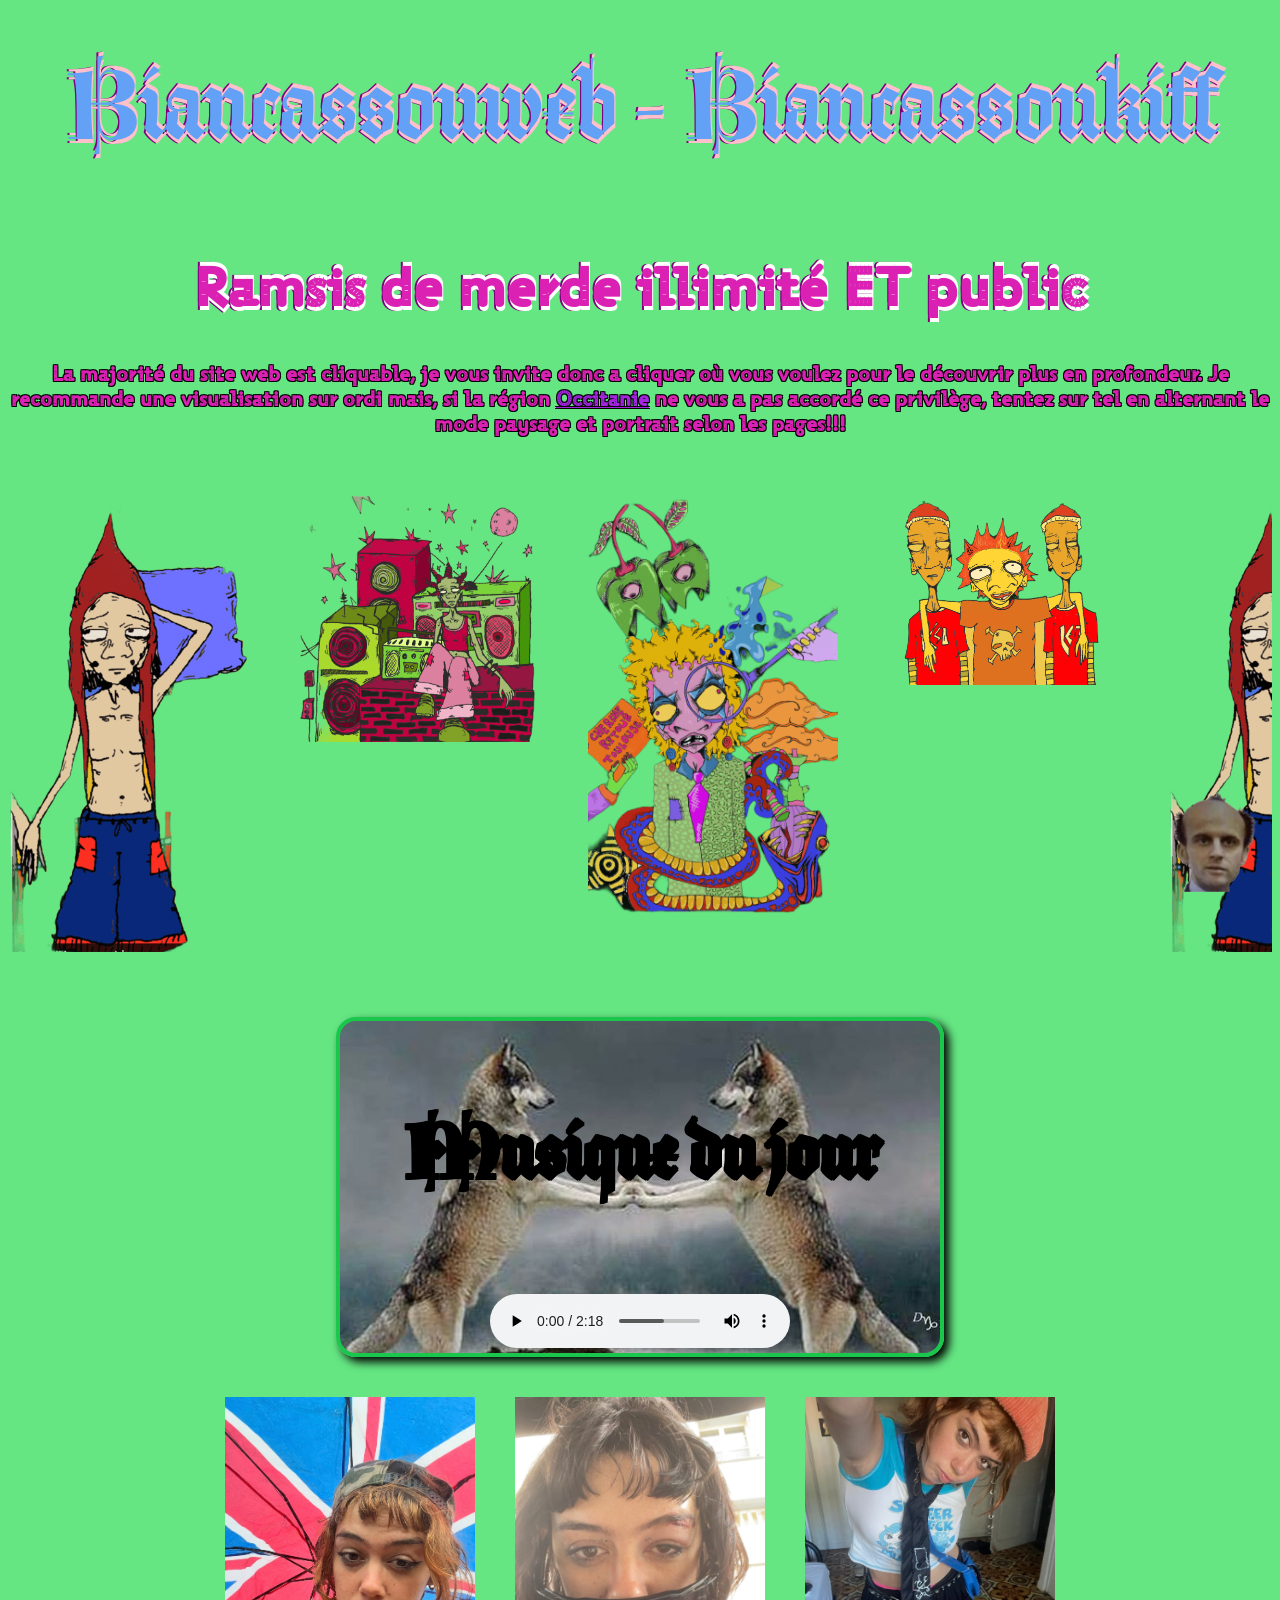
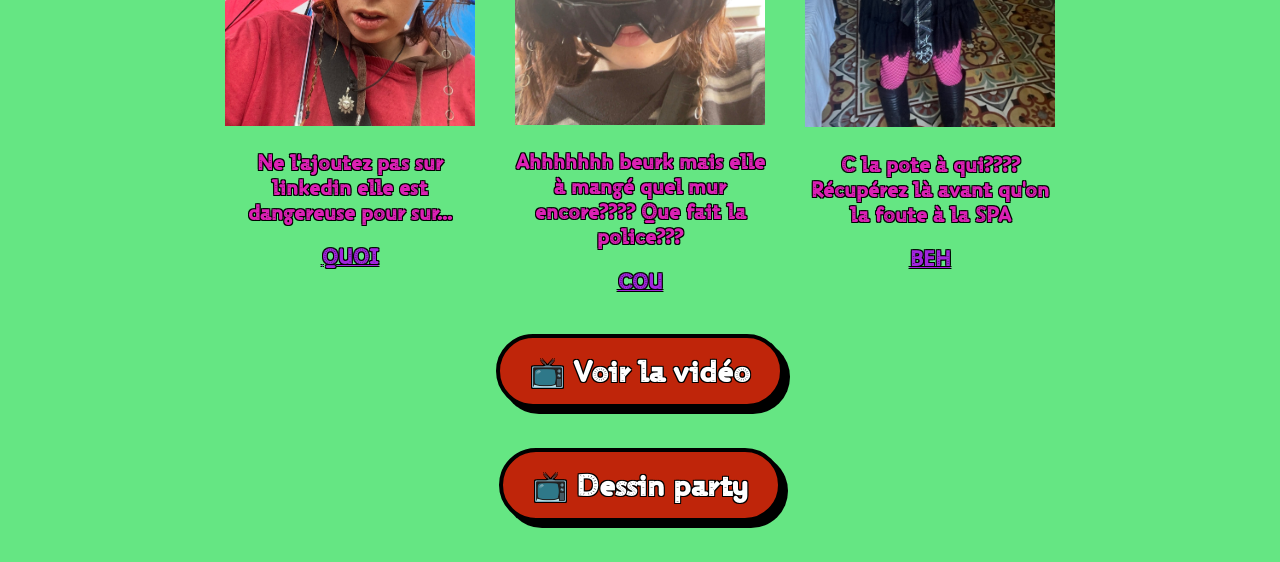
<file: index.html>
<!DOCTYPE html>
<html lang="fr">
<head>
<meta charset="UTF-8">
<meta name="viewport" content="width=device-width, initial-scale=1.0">
<title>Document</title>
<style>
  @font-face {
    font-family: "Aktura";
    src: url("Aktura-Regular.woff2");
  }
  @font-face {
    font-family: "Striper";
    src: url("Striper-Regular.woff2");
  }

  body {
    background-color: #65E683;
    color: #DB21B4;
    font-family: Arial, sans-serif;
  }
  h1 {
    font-family: "Aktura", Aktura, sans-serif;
    color: #63A1F7; font-size: 8vw;
    font-weight: normal;
    text-align: center;
    white-space: nowrap;
    margin-top: 40px;
  }
h1 {
  text-shadow:
     1px  4px 0 pink,
    -1px  4px 0 purple,
     1px -4px 0 pink,
    -1px -4px 0 purple;
}
  h2 {
    font-family: "Striper", Striper, sans-serif;
    text-align: center;
    font-size: 4vw;
  }
h2 {
  text-shadow:
     1px  4px 0 white,
    -1px  4px 0 purple,
     1px -4px 0 white,
    -1px -4px 0 purple;
}
 h3 {
    font-family: "Striper", Striper, sans-serif;
    text-align: center;
    font-size: 1.5vw;
  }
h3 {
  text-shadow:
     1px  1px 0 black,
    -1px  1px 0 black,
     1px -1px 0 black,
    -1px -1px 0 black;
}
  a {
    color: #A326DE;
  }
.bandeau {
  overflow: hidden;
  width: 100%;
  margin: 60px 0;
}
.defilement {
  display: flex;
  width: max-content;
  animation: defile 25s linear infinite;
}
.bonhomme {
  width: 250px;
  margin-right: 40px;
  text-align: center;
  flex-shrink: 0;
}
.bonhomme img {
  width: 100%;
}
@keyframes defile {
  from { transform: translateX(0); }
  to   { transform: translateX(-50%); }
}
.musique {
    display: block;
    width: 600px;
    margin: 40px auto;
    border: 4px solid #1AC74C;
    border-radius: 20px;
    box-shadow: 5px 5px 10px black;
    background-image: url("Loups_musique.jpg");
    background-size: cover;
    background-position: center;
}
 .musique p {
    font-family: "Aktura", sans-serif;
    font-size: 80px;
    color: #000000;
    text-align: center;
}
 #monBouton {
    background: transparent;
    border: none;
    padding: 0;
    cursor: pointer;
    position: fixed;
    bottom: 8px;
    right: 16px;
    z-index: 10;
}
  #monBouton img {
    width: 100px;
    height: auto;
    display: block;
  }
 @keyframes tremble {
    0%   { transform: translateX(0); }
    25%  { transform: translateX(-10px); }
    50%  { transform: translateX(10px); }
    75%  { transform: translateX(-10px); }
    100% { transform: translateX(0); }
  }
  .tremble {
    animation: tremble 0.1s 6;
  }
 .galerie {
  display: flex;
  justify-content: center;
  gap: 40px;
  margin-top: 30px;
}
.carte {
  width: 250px;
  text-align: center;
}
.carte img {
  width: 100%;
  }
 #matrix {
    position: fixed;
    top: 0;
    left: 0;
    width: 100vw;
    height: 100vh;
    z-index: -1;
    background: transparent;
  }
.lien-video {
  display: block;
  width: fit-content;
  margin: 40px auto;
  padding: 15px 30px;
  background: #BF250A;
  color: white;
  font-family: "Striper", sans-serif;
  font-size: 28px;
  text-decoration: none;
  border: 4px solid black;
  border-radius: 50px;
  box-shadow: 6px 6px 0 black;
  transition: transform 0.2s;
}
.lien-video:hover {
  transform: rotate(-4deg) scale(1.1);
}
@media (max-width: 600px) {
  h1 {
    font-size: 11vw;
    white-space: normal;   /* le titre peut passer à la ligne */
  }
  h2 {
    font-size: 6vw;
  }
  h3 {
    font-size: 4vw;
  }
  .galerie {
    flex-direction: column;  /* les images s'empilent au lieu d'être côte à côte */
    align-items: center;
  }
}








</style>
</head>
<body>
<canvas id="matrix"></canvas>
<h1>Biancassouweb - Biancassoukiff</h1>
<h2>Ramsis de merde illimité ET public</h2>
<h3>La majorité du site web est cliquable, je vous invite donc a cliquer où vous voulez pour le découvrir plus en profondeur. Je recommande une visualisation sur ordi mais, si la région <a href="https://www.conspiracywatch.info/">Occitanie</a> ne vous a pas accordé ce privilège, tentez sur tel en alternant le mode paysage et portrait selon les pages!!!<h3>
<div class="bandeau">
  <div class="defilement">

    <!-- Série 1 -->
    <div class="bonhomme">
      <img src="Bonnet_rouge.png" alt="Ma photo">
    </div>
    <div class="bonhomme">
      <img src="dame_ksson.png" alt="Ma photo">
    </div>
    <div class="bonhomme">
      <img src="Damme_rentree.png" alt="Ma photo">
    </div>
    <div class="bonhomme">
      <img src="Trois_mecs.png" alt="Ma photo">
    </div>

    <!-- Série 2 : exactement la même que la série 1 -->
    <div class="bonhomme">
      <img src="Bonnet_rouge.png" alt="Ma photo">
    </div>
    <div class="bonhomme">
      <img src="dame_ksson.png" alt="Ma photo">
    </div>
    <div class="bonhomme">
      <img src="Damme_rentree.png" alt="Ma photo">
    </div>
    <div class="bonhomme">
      <img src="Trois_mecs.png" alt="Ma photo">
    </div>

  </div>
</div>

<div class="musique">
    <p>Musique du jour</p>
   <audio controls autoplay>
  <source src="Enfant_pleurs.mp3" type="audio/mpeg">
Your browser does not support the audio element.
</audio>
 </div>
<button id="monBouton">
  <img src="Micron.png" alt="Changer les couleurs">
</button>



<div class="galerie">

  <div class="carte">
    <img src="IMG_4377.jpeg" alt="Ma photo">
    <p>Ne l'ajoutez pas sur linkedin elle est dangereuse pour sur...</p>
    <a href="https://www.jeuxvideo.com/forums/42-51-58967814-3-0-1-0-la-calvitie-de-macron-gagne-de-plus-en-plus-de-terrain.htm">QUOI</a>
  </div>

  <div class="carte">
    <img src="Image_Sourcil.jpeg" alt="Ma photo">
    <p>Ahhhhhhh beurk mais elle à mangé quel mur encore???? Que fait la police???</p>
    <a href="https://echo-des-tribunes.com/aude-tribune/articles/le-cassoulet-de-castelnaudary-est-il-en-danger">COU</a>
  </div>

  <div class="carte">
    <img src="Image_Folle.jpeg" alt="Ma photo">
    <p>C la pote à qui???? Récupérez là avant qu'on la foute à la SPA</p>
    <a href="https://www.youtube.com/watch?v=mgp42ttvtFg&list=RDmgp42ttvtFg&start_radio=1">BEH</a>
  </div>

</div>

<a href="video.html" class="lien-video">📺 Voir la vidéo</a>
<a href="coloriage.html" class="lien-video">📺 Dessin party</a>

<script src="main.js"></script>
</body>
</html>
</file>
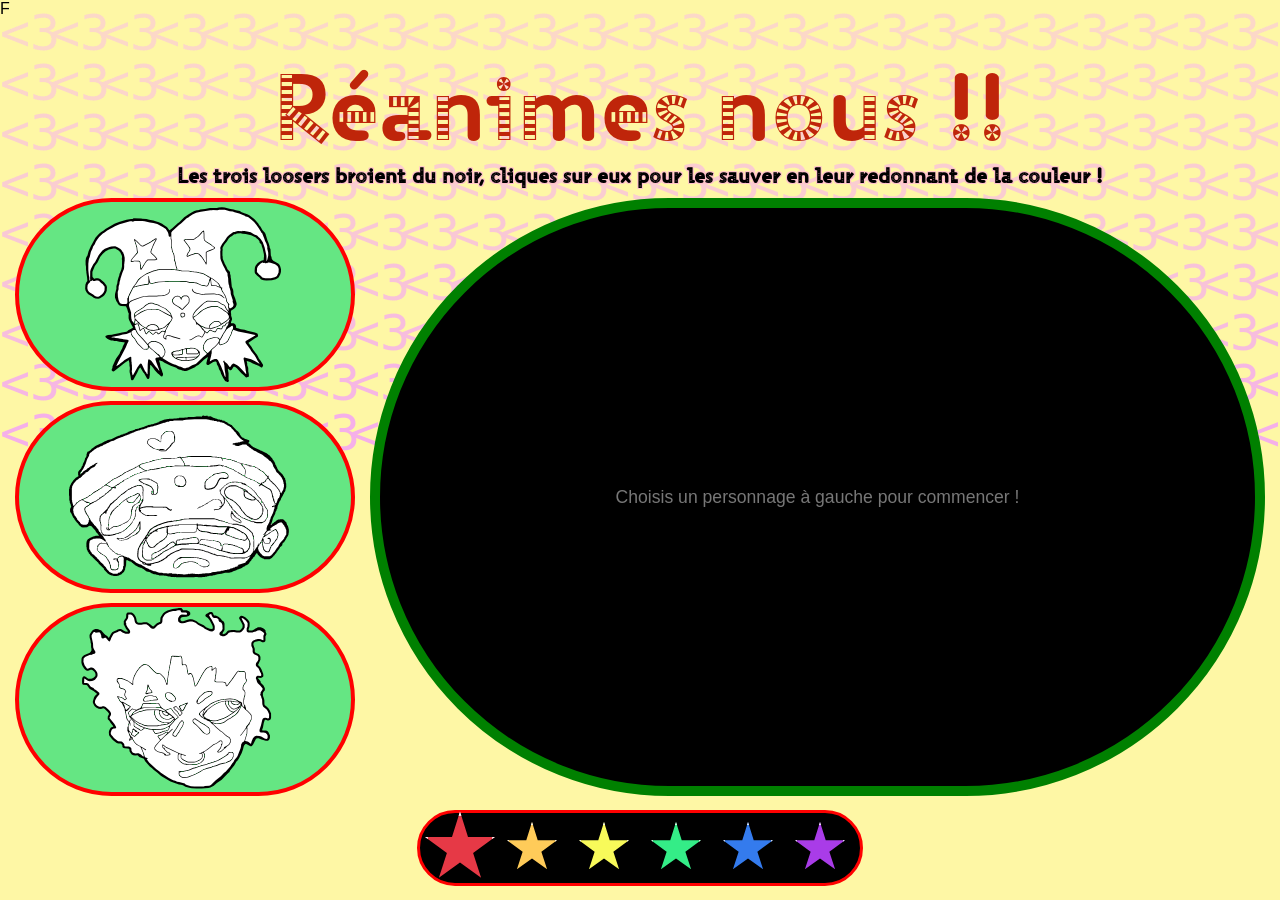
<file: coloriage.html>
<!DOCTYPE html>
<html lang="fr">
<head>
  <meta charset="UTF-8">
  <meta name="viewport" content="width=device-width, initial-scale=1">
  <title> Réanimes nous !</title>
  <link rel="stylesheet" href="Coloriage.css">
</head>
<body>
<canvas id="matrix"></canvas>
F
  <!-- LIGNE 1 : les titres -->
  <header>
    <h1>Réanimes nous !!</h1>
    <h2>Les trois loosers broient du noir, cliques sur eux pour les sauver en leur redonnant de la couleur !</h2>
  </header>

  <!-- LIGNE 2 : miniatures à gauche, toile au centre -->
  <main>
    <nav id="personnages">
      <!-- data-dessin = le nom du fichier SVG (sans .svg), lu par le JavaScript -->
      <button data-dessin="coloriage-1" aria-label="Biancaniveau">
        <img src="coloriage-1.svg" alt="Le bouffon">
      </button>
      <button data-dessin="coloriage-2" aria-label="Le personnage grimaçant">
        <img src="coloriage-2.svg" alt="Biancassée">
      </button>
      <button data-dessin="coloriage-3" aria-label="Le personnage aux cheveux bouclés">
        <img src="coloriage-3.svg" alt="Biancakawai">
      </button>
    </nav>

    <!-- Le dessin choisi sera injecté ici par le JavaScript -->
    <section id="toile">
      <p class="message">Choisis un personnage à gauche pour commencer !</p>
    </section>
  </main>

  <!-- LIGNE 3 : la palette de 6 couleurs (étoiles) -->
  <footer id="palette">
    <!-- data-couleur = la couleur, lue par le JavaScript.
         La classe "selectionnee" est déjà sur la première : c'est la couleur de départ. -->
    <button class="couleur selectionnee" data-couleur="#e63946" style="background:#e63946" aria-label="Rouge"></button>
    <button class="couleur" data-couleur="#EDA034" style="background:#FFCB59" aria-label="Orange"></button>
    <button class="couleur" data-couleur="#FFED6E" style="background:#F8FA5A" aria-label="Jaune"></button>
    <button class="couleur" data-couleur="#34ED87" style="background:#34ED87" aria-label="Vert"></button>
    <button class="couleur" data-couleur="#347BED" style="background:#347BED" aria-label="Bleu"></button>
    <button class="couleur" data-couleur="#A93CE8" style="background:#A93CE8" aria-label="Violet"></button>
  </footer>
 <script src="dessins.js"></script>
  <script src="coloriage.js"></script>
<script src="fond_coloriages.js"></script>
</body>
</html>
</file>
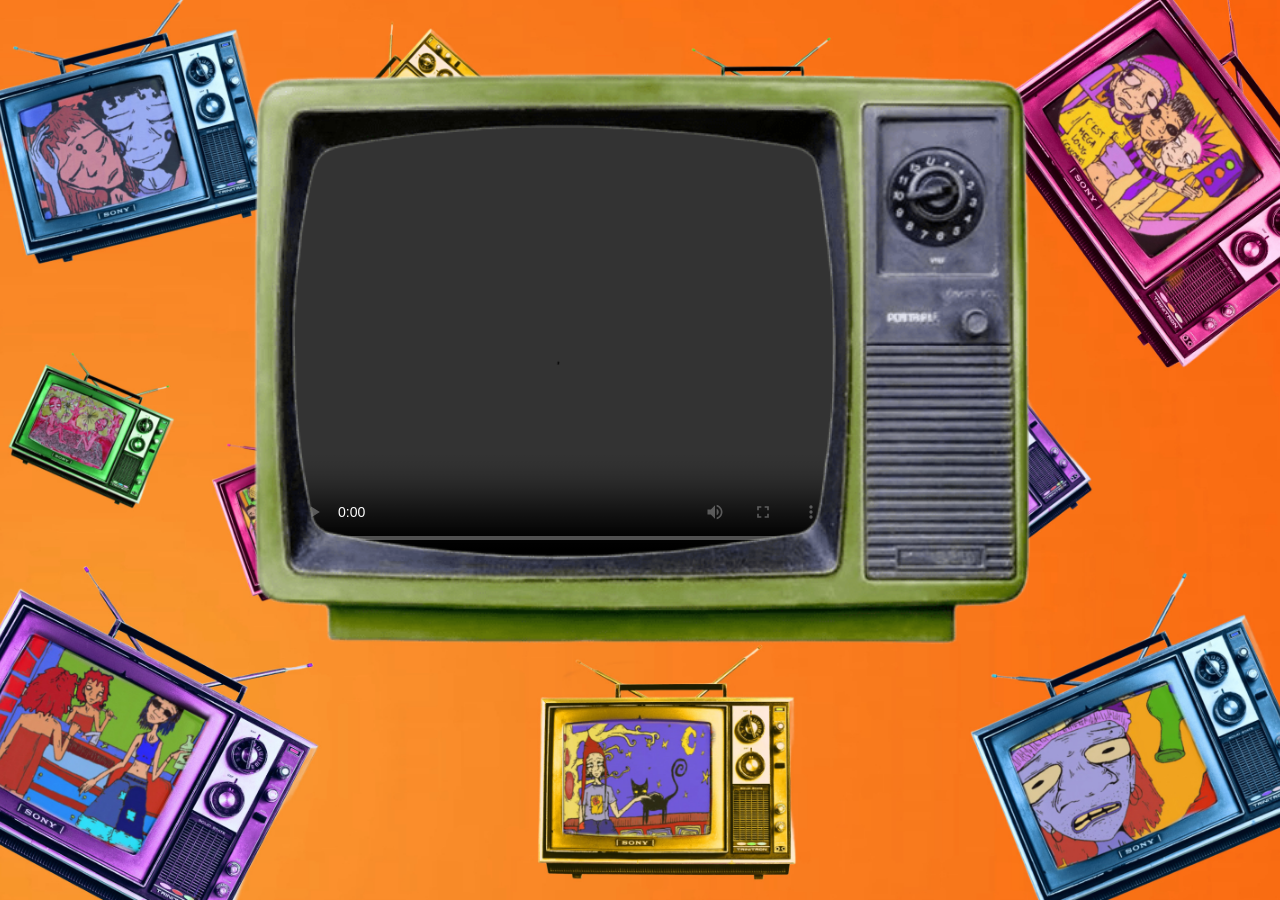
<file: video.html>
<!DOCTYPE html>
<html lang="fr">
<head>
<meta charset="UTF-8">
<meta name="viewport" content="width=device-width, initial-scale=1.0">
<title>Vidéo</title>
<style>
  :root {
    /* Couleur du fond */
    --couleur-fond: #ED8E3B;
    /* TAILLE DE LA TÉLÉ : la seule valeur à changer pour agrandir ou réduire */
    --largeur: 1000px;
  }

  body {
    margin: 0;
    padding-top: 70px;          /* espace au-dessus de la télé */
    box-sizing: border-box;
    min-height: 100vh;
    display: flex;
    justify-content: center;
    align-items: flex-start;
    overflow-x: hidden;

    /* Fond : image + réglages */
    background-color: var(--couleur-fond);
    background-image: url("Tele_fond_bonhommes.jpeg");
    background-size: cover;
    background-position: center;
    background-repeat: no-repeat;
    background-attachment: fixed;
  }

  /* Conteneur : fixe la taille de la télé (image carrée) */
  .tele {
    position: relative;
    width: var(--largeur);
    aspect-ratio: 1 / 1;
    /* Retire le vide transparent de l'image en haut et en bas */
    margin: calc(var(--largeur) * -0.21) 0 calc(var(--largeur) * -0.215) 0;
  }

  /* Image de la télé : devant */
  .tele img {
    display: block;
    width: 100%;
    position: relative;
    z-index: 2;
    pointer-events: none;
  }

  /* Vidéo : derrière, placée en % sur l'écran */
  .tele video {
    position: absolute;
    z-index: 1;
    top: 26.2%;
    left: 15%;
    width: 54.5%;
    height: 43.8%;
    object-fit: cover;
    background: black;
  }
</style>
</head>
<body>
<div class="tele">
  <video src="Video_Carrotte.mp4" controls></video>
  <img src="télé_fun.png" alt="Télévision">
</div>

</body>
</html>
</file>
<file: Coloriage.css>
/* ---------- 1. Base : on remet tout à zéro ---------- */
* {
  box-sizing: border-box;   /* la taille inclut les bordures et marges internes */
  margin: 0;
  padding: 0;
}

/* ---------- 2. La page = 3 lignes qui tiennent dans l'écran ---------- */
body {
  height: 100vh;            /* exactement la hauteur de l'écran */
  height: 100dvh;           /* idem, mais mieux géré sur téléphone */
  display: grid;
  grid-template-rows: auto 1fr auto;   /* titres / zone centrale / palette */
  background: #FCFA92;
  font-family: Arial, sans-serif;      /* à remplacer par ta police plus tard */
  overflow: hidden;                    /* pas de scroll */
}

/* ---------- 3. Les titres ---------- */
header {
  position: relative;
  text-align: center;
  padding: 10px 20px;
}

@font-face {
  font-family: "Aktura";
  src: url("Aktura-Regular.woff2");
}
@font-face {
  font-family: "Striper";
  src: url("Striper-Regular.woff2");
}
  h1 {
    font-family: "Striper", Striper, sans-serif;
    color: #BF250A; font-size: 70vw;
    font-weight: normal;
    text-align: center;
    white-space: nowrap;
    margin-top: 20px;
  }
  h2 {
    font-family: "Striper", Striper, sans-serif;
    text-align: center;
    font-size: 20vw;
  }
h1 {
  font-size: 7vw;
}

 h2 {
    font-family: "Striper", Striper, sans-serif;
    text-align: center;
    font-size: 1.5vw;
  }
h2 {
  text-shadow:
     1px  1px 0 pink,
    -1px  1px 0 pink,
     1px -1px 0 pink,
    -1px -1px 0 pink;
}
  a {
    color: #A326DE;
  }
.retour {
  position: absolute;
  left: 15px;
  top: 12px;
  color: black;
}

/* ---------- 4. Zone centrale : miniatures | toile ---------- */
main {
  display: grid;
  grid-template-columns: 340px 1fr;   /* colonne fixe + le reste */
  gap: 15px;
  padding: 0 15px;
  min-height: 0;                      /* IMPORTANT : évite que le contenu déborde */
}

/* Colonne des miniatures */
#personnages {
  display: flex;
  flex-direction: column;
  justify-content: space-around;
  gap: 10px;
  min-height: 0;
}

#personnages button {
  flex: 1;                 /* les 3 boutons se partagent la hauteur */
  min-height: 0;
  background-color: #65E683;
  border: 4px solid red;
  border-radius: 100px;
  padding: 1px;
  cursor: pointer;
}

#personnages button:hover {
  transform: scale(1.05);
}

#personnages button.selectionnee {
  border-color: #e63946;
  background: #ffe9ec;
}

#personnages img {
  width: 100%;
  height: 100%;
  object-fit: contain;     /* l'image garde ses proportions */
}

/* ---------- 5. La toile ---------- */
#toile {
  background: black;
  border: 10px solid green;
  border-radius: 400px;
  min-height: 0;
  min-width: 0;
  display: flex;
  align-items: center;
  justify-content: center;
  overflow: hidden;
}

/* Le SVG injecté par le JavaScript remplit la toile sans se déformer */
#toile svg {
  width: 100%;
  height: 100%;
}

#toile .message {
  color: #777;
  font-size: 1.1rem;
  text-align: center;
  padding: 20px;
}

/* Petit effet quand on survole une zone coloriable */
.zone:hover {
  filter: brightness(0.93);
}

/* ---------- 6. La palette (étoiles) ---------- */
#palette {
  justify-self: center;        /* centre le rectangle et le rétrécit à la taille de son contenu */
  display: flex;
  align-items: center;
  gap: 20px;
  padding: 9px 14px;          /* l'espace autour des étoiles */
  margin-bottom: 14px;         /* décolle le rectangle du bas de l'écran */
  margin-top: 14px;
  background: black;
  border: 3px solid red;
  border-radius: 400px;
}

.couleur {
  width: 52px;
  height: 52px;
  border: 3px solid white;
  cursor: pointer;
  /* découpe le carré en étoile à 5 branches */
  clip-path: polygon(50% 0%, 61% 35%, 98% 35%, 68% 57%, 79% 91%,50% 70%, 21% 91%, 32%    57%, 2% 35%, 39% 35%);  
  transition: transform 0.15s;
}

.couleur:hover {
  transform: scale(1.15);
}

/* La couleur choisie est plus grosse */
.couleur.selectionnee {
  transform: scale(1.4);
}

#matrix {
  position: fixed;
  top: 0;
  left: 0;
  width: 100vw;
  height: 100vh;
  z-index: -1;      /* derrière tout le reste */
}

/* Plan B si tu préfères des ronds : remplace le clip-path ci-dessus par
   border-radius: 50%; */

/* ---------- 7. Petits écrans ---------- */
@media (max-width: 600px) {
  main { grid-template-columns: 80px 1fr; gap: 8px; padding: 0 8px; }
  .couleur { width: 40px; height: 40px; }
  #palette { gap: 12px; }
}
</file>
